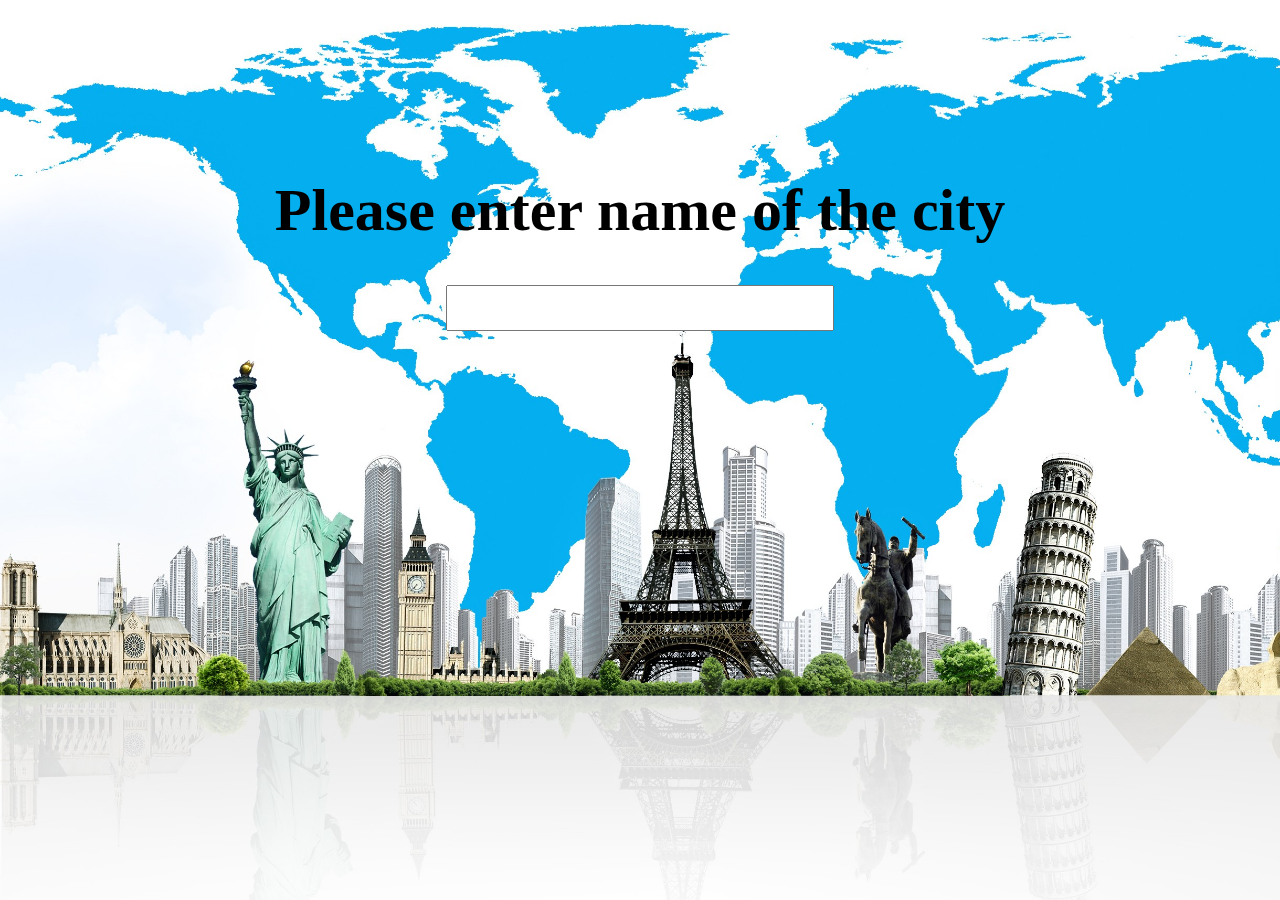
<file: my own app/main_page.html>
<!DOCTYPE html>
<html>
<head>
	<title>Main page</title>
	<link rel="stylesheet" type="text/css" href="./css/main_page.css">
</head>
<body>
	<h1>Please enter name of the city</h1>
	<form action="./index.html" method="get">
		<input id="city" type="text" name="city" />
	</form>
	<script type="text/javascript" src="./scripts/main_page.js"></script>

</body>
</html>
</file>
<file: my own app/css/main_page.css>
body{
	background-image: url(../img/b_i.jpg);
	background-size: 123%;
	text-align: center;
	padding-top: 10%;
	font-size: 30px;
}
input{
	width: 30%;
	height: 40px;
	font-size: 30px;
}
}
</file>
